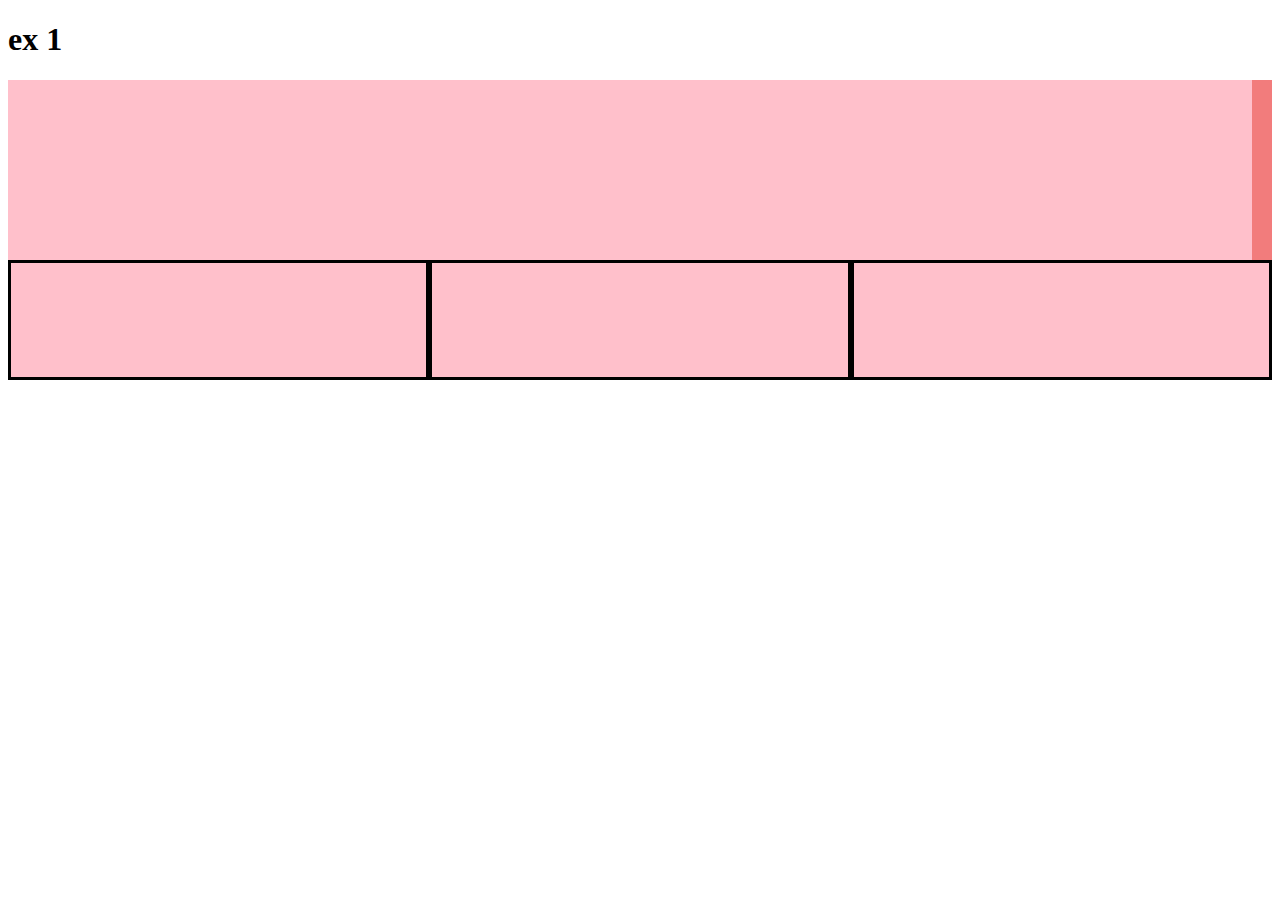
<file: css-calc/index.html>
<!DOCTYPE html>
<html lang="en">

<head>
    <meta charset="UTF-8">
    <meta name="viewport" content="width=device-width, initial-scale=1.0">
    <title>Document</title>
    <link rel="stylesheet" href="index.css" />
</head>

<body>
    <h1>ex 1</h1>

    <div class="container">
        <div class="left"></div>
        <div class="right"></div>
    </div>

    <div class="ex2-container">
        <div class="box"></div>
        <div class="box"></div>
        <div class="box"></div>
    </div>


</body>

</html>
</file>
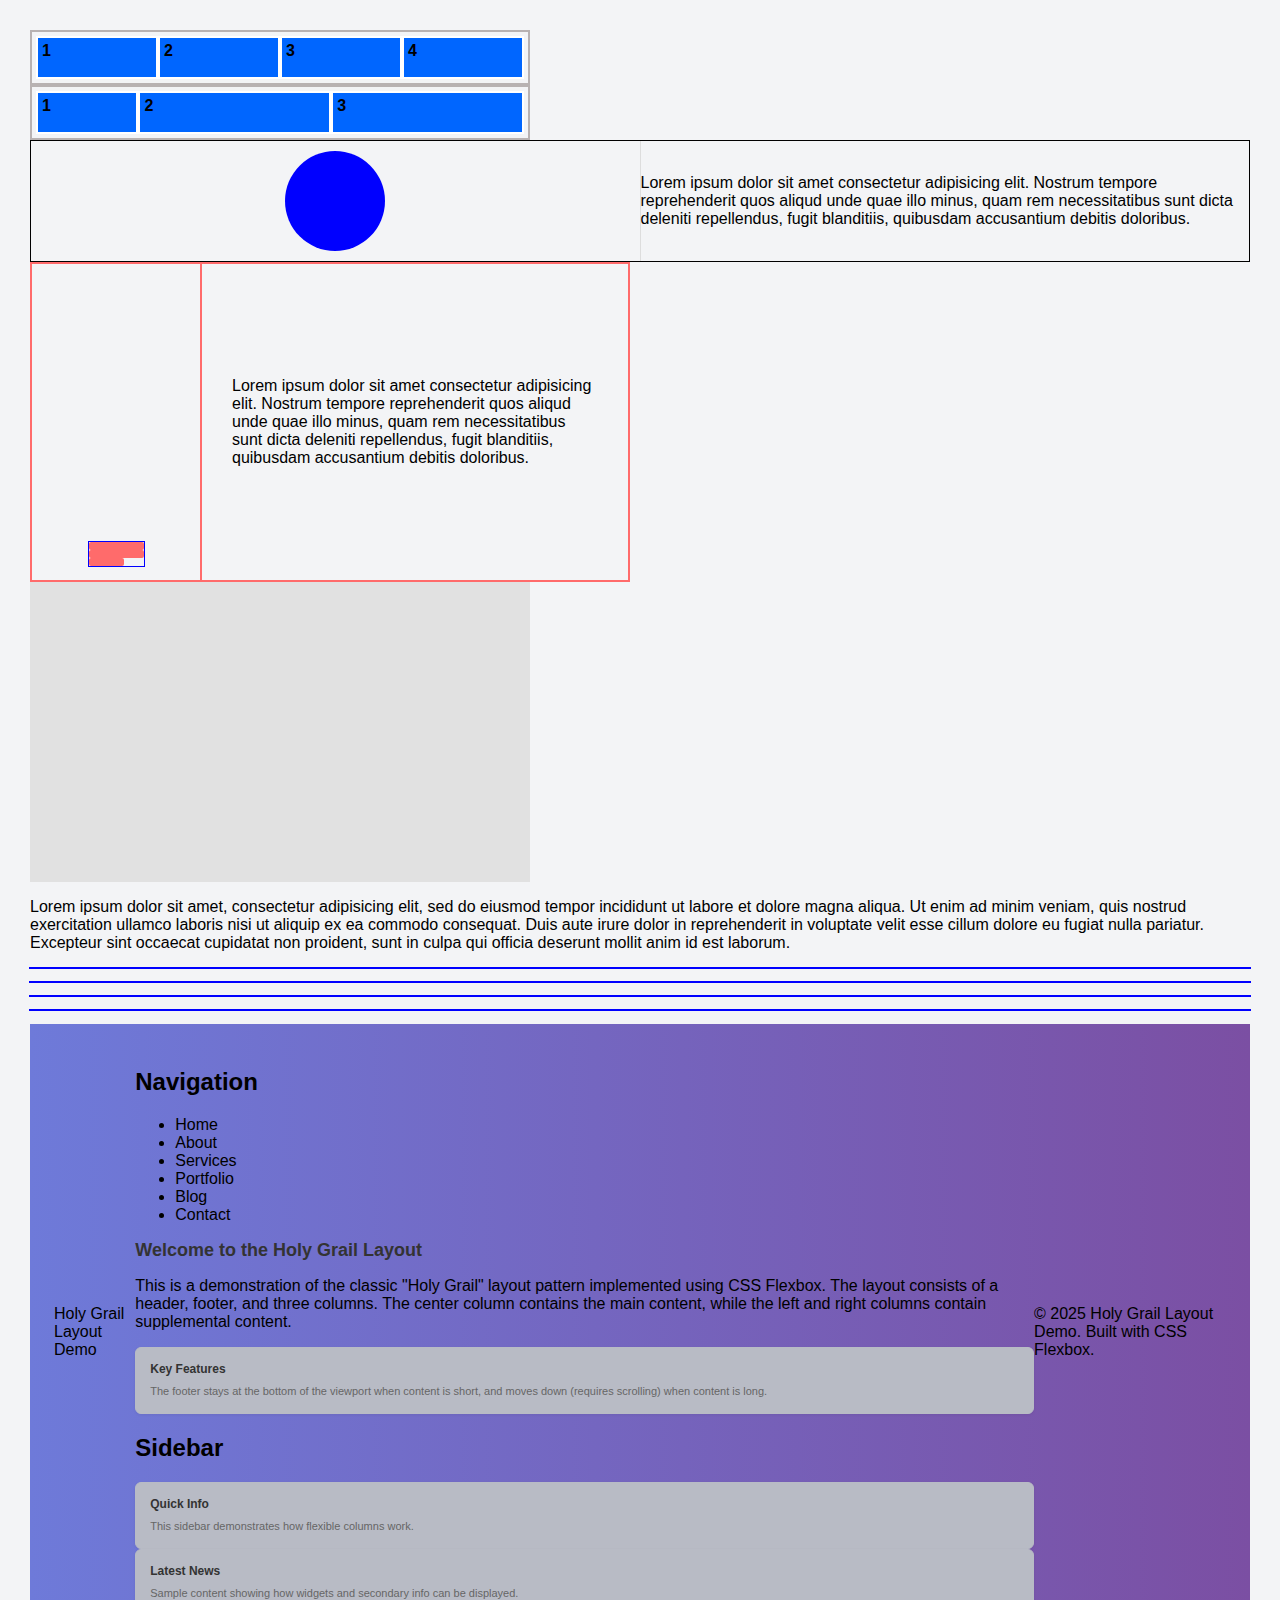
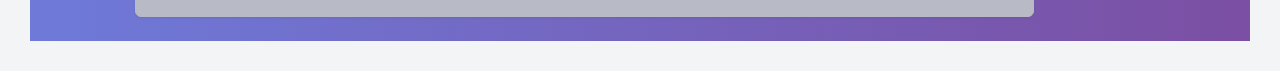
<file: flex-box/index.html>
<!DOCTYPE html>
<html lang="en">

<head>
    <meta charset="UTF-8">
    <meta name="viewport" content="width=device-width, initial-scale=1.0">
    <title>flex-box</title>
    <link rel="stylesheet" href="index.css" />
</head>

<body>
    <div class="box1">
        <div class="in-box">1</div>
        <div class="in-box">2</div>
        <div class="in-box">3</div>
        <div class="in-box">4</div>
    </div>
    <div class="box2">
        <div class="in-box2">1</div>
        <div class="in-box2">2</div>
        <div class="in-box2">3</div>

    </div>
    <div class="layout1">
        <div class="left-side1">
            <div class="blue-circle"></div>

        </div>
        <div class="right-side1">
            <div class="text"> Lorem ipsum dolor sit amet consectetur adipisicing elit. Nostrum tempore reprehenderit
                quos
                aliqud
                unde quae illo minus, quam rem necessitatibus sunt dicta deleniti repellendus, fugit blanditiis,
                quibusdam
                accusantium debitis doloribus.
            </div>
        </div>

    </div>


    <div class="layout2">
        <div class="left-side2">
            <div class="bar">
                <div class="first"></div>
                <div class="second"></div>
                <div class="third"></div>
            </div>

        </div>
        <div class="right-side2">
            <div class="text2"> Lorem ipsum dolor sit amet consectetur adipisicing elit. Nostrum tempore reprehenderit
                quos
                aliqud
                unde quae illo minus, quam rem necessitatibus sunt dicta deleniti repellendus, fugit blanditiis,
                quibusdam
                accusantium debitis doloribus.
            </div>
        </div>

    </div>

    <div class="layout-3">
        <div class="left"></div>
        <div class="right">
            <div class="small"></div>
            <div class="small"></div>
            <div class="small"></div>
            <div class="small"></div>
        </div>
    </div>


    <div class="card">
        <div class="top">
            <div class="circle"></div>

            <p class="text">
                Lorem ipsum dolor sit amet, consectetur adipisicing elit, sed do eiusmod tempor
                incididunt ut labore et dolore magna aliqua. Ut enim ad minim veniam, quis nostrud
                exercitation ullamco laboris nisi ut aliquip ex ea commodo consequat. Duis aute irure
                dolor in reprehenderit in voluptate velit esse cillum dolore eu fugiat nulla pariatur.
                Excepteur sint occaecat cupidatat non proident, sunt in culpa qui officia deserunt mollit
                anim id est laborum.
            </p>
        </div>

        <div class="bottom">
            <div class="left-bars">
                <span class="bar"></span>
            </div>

            <div class="right-bars">
                <span class="bar"></span>
                <span class="bar"></span>
                <span class="bar"></span>
            </div>
        </div>
    </div>


    <div class="page">
        <header>Holy Grail Layout Demo</header>

        <main>
            <nav>
                <h2>Navigation</h2>
                <ul>
                    <li>Home</li>
                    <li>About</li>
                    <li>Services</li>
                    <li>Portfolio</li>
                    <li>Blog</li>
                    <li>Contact</li>
                </ul>
            </nav>

            <section class="content">
                <h1>Welcome to the Holy Grail Layout</h1>
                <p>
                    This is a demonstration of the classic "Holy Grail" layout pattern implemented using CSS Flexbox.
                    The layout consists of a header, footer, and three columns. The center column contains the main
                    content, while the left and right columns contain supplemental content.
                </p>

                <div class="card">
                    <h2>Key Features</h2>
                    <p>
                        The footer stays at the bottom of the viewport when content is short, and moves down (requires
                        scrolling) when content is long.
                    </p>
                </div>

                <!-- Add more paragraphs here to test scrolling -->
                <!-- <p>Lorem ipsum...</p> -->
            </section>

            <aside>
                <h2>Sidebar</h2>

                <div class="card">
                    <h2>Quick Info</h2>
                    <p>This sidebar demonstrates how flexible columns work.</p>
                </div>

                <div class="card">
                    <h2>Latest News</h2>
                    <p>Sample content showing how widgets and secondary info can be displayed.</p>
                </div>
            </aside>
        </main>

        <footer>© 2025 Holy Grail Layout Demo. Built with CSS Flexbox.</footer>
    </div>


</body>

</html>
</file>
<file: css-calc/index.css>
.container {
    font-size: 0;
    /* removes small gaps if using inline-block */
}

.left,
.right {
    display: inline-block;
    height: 180px;
    vertical-align: top;
}

.left {
    background: pink;
    width: calc(100% - 20px);
}

.right {
    background: #f27c7c;
    width: 20px;
}

.ex2-container {
    font-size: 0;
    /* kills the inline-block whitespace gap */
}

.box {
    display: inline-block;
    width: calc(100% / 3);
    height: 120px;
    background: pink;
    border: 3px solid black;
    box-sizing: border-box;
    font-size: 16px;
    /* restore text size if needed */
    vertical-align: top;
}
</file>
<file: flex-box/index.css>
/* .box1 {
    border: solid 2px grey;
    width: 240px;

    display: flex;
    border-color: rgb(184, 178, 178);
    box-sizing: border-box;
    justify-content: space-evenly;
    align-items: center;
    margin: 0;
    padding: 0.5px;

}


.box2 {

    border: solid 2px grey;
    width: 240px;
    display: flex;
    border-color: rgb(184, 178, 178);
    box-sizing: border-box;
    justify-content: space-evenly;
    align-items: center;
    margin: 0;
    padding: 0.5px;

}

.in-box {
    flex: 2;
    height: 45px;
    background-color: rgb(0, 102, 255);
    border: solid 2px white;
    margin: 0px;
    font-weight: bold;
}

.box2 :nth-child(1) {
    flex: 1;
}
 */



.box1 {
    border: solid 2px grey;
    width: 240px;
    height: 55px;

    display: flex;
    border-color: rgb(184, 178, 178);
    box-sizing: border-box;

    margin: 0;
    padding: 0.5px;

}

.in-box {

    flex-grow: 1;
    flex basis: 0;
    background-color: rgb(0, 102, 255);
    border: solid 2px white;
    margin: 0px;
    font-weight: bold;

}

.box2 {
    height: 55px;
    border: solid 2px grey;
    width: 240px;
    display: flex;
    border-color: rgb(184, 178, 178);
    box-sizing: border-box;
    margin: 0;
    padding: 0.5px;


}



.in-box2 {
    flex-basis: 0;
    flex-grow: 1;
    background-color: rgb(0, 102, 255);
    border: 2px solid white;
    font-weight: bold;
    padding: 4px;
    box-sizing: border-box;

}

/* 1) 4 boxes evenly distributed */
.box1 {
    width: 500px;
    height: 55px;
    border: 2px solid rgb(184, 178, 178);
    padding: 4px;
    display: flex;
    box-sizing: border-box;
}

.in-box {
    flex-grow: 1;
    /* all equal */
    flex-basis: 0;
    /* makes them truly equal */
    background: rgb(0, 102, 255);
    border: 2px solid white;
    font-weight: bold;
    padding: 4px;
    box-sizing: border-box;
}


/* 2) 3 boxes where 2 and 3 are twice as big as 1 */
.box2 {
    width: 500px;
    height: 55px;
    border: 2px solid rgb(184, 178, 178);
    padding: 4px;
    display: flex;
    box-sizing: border-box;
}

.in-box2 {
    flex-grow: 1;
    flex-basis: 0;
    background: rgb(0, 102, 255);
    border: 2px solid white;
    font-weight: bold;
    padding: 4px;
    box-sizing: border-box;
}

/* make boxes 2 and 3 twice as wide */
.in-box2:nth-child(2),
.in-box2:nth-child(3) {
    flex-grow: 2;
}

/*--------------------------------*/
.blue-circle {
    background-color: blue;
    width: 100px;
    height: 100px;
    border-radius: 50px;
    margin: 10px;


}

.layout1 {
    display: flex;
    border: 1px solid #ddd;
    border-color: black;

}

.right-side1 {
    justify-content: center;
    align-content: center;
    border: 1px;
    border-color: black;
    flex: 1;
    align-items: center;
    display: flex;
}


.left-side1 {
    border-right: 1px solid #ddd;
    flex: 1;
    justify-content: center;
    align-items: center;
    display: flex;

}

/*-----------------------------------*/
.layout2 {
    display: flex;
    border: 2px solid #ff6b6b;
    box-sizing: border-box;
    border-color: #ff6b6b;
    height: 320px;
    width: 600px;
}

.left-side2 {
    border-right: 2px solid #ff6b6b;
    align-items: center;
    display: flex;
    flex-direction: column;
    width: 170px;
    box-sizing: border-box;
    justify-content: flex-end;

}


.bar {
    outline: 1px solid blue;
    margin-top: auto;
    margin-bottom: 14px;
}

.bar div {
    height: 8px;
    background: #ff6b6b;
    border-radius: 2px;


}

.bar {
    display: flex;
    flex-direction: column;



}

.bar .first {
    width: 55px;
}

.bar .second {
    width: 55px;
}

.bar .third {
    width: 35px;
}


.right-side2 {
    justify-content: center;
    align-content: center;
    border: 1px;
    border-color: black;
    flex: 1;
    align-items: center;
    display: flex;
    padding: 30px;
}

body {

    margin: 0;
    padding: 30px;
    font-family: Arial, sans-serif;
}

/*------------------------------*/
.layout-3 {

    width: 500px;
    height: 300px;
    background-color: #e1e1e1;
    padding: 20px 40px;
}

.upper {
    display: flex;
    margin-bottom: 20px;
}

.lorem {
    border: 2px solid black;
    display: flex;

}

.lower {
    display: flex;
    gap: 8px;
}

.lower>div {
    width: 100%;
    height: 200px;
    margin: 0;
    background-color: blue;


}

.lower>div.big-right {
    background-color: transparent;

}

.big-right {
    display: flex;
    flex-wrap: wrap;
    gap: 4px;
}

.small {
    width: calc((100% - 4px) / 2);
    height: calc((100% - 4px) / 2);
    background-color: blue;
}

/*----------------------------*/
.upper4 {
    display: flex;
    border: 2px solid #ff6b6b;
    box-sizing: border-box;
    border-color: #ff6b6b;
    height: 320px;
    width: 600px;
    flex-direction: column;
    justify-content: space-around;
    align-items: center;
}

.pink-dot {
    width: 100px;
    height: 100px;
    background-color: #ff6b6b;
    border-radius: 50%;
    margin-top: 40px;

}

.lorem4 {
    margin: 30px;
    justify-content: center;
    align-items: center;
    text-align: center;
}

.lower4 {
    display: flex;
    border: 2px solid #ff6b6b;
    border-top: none;
    box-sizing: border-box;
    border-color: #ff6b6b;
    height: 80px;
    width: 600px;
    justify-content: space-between;
    align-items: flex-end;



}

.dash {
    height: 10px;
    width: 60px;
    background-color: #ff6b6b;
    outline: 2px solid blue;
    margin-left: 10px;
    margin-bottom: 40px;



}


.dash.leftside {
    margin-left: 40px;

}

.right-dash {

    display: flex;
    margin-right: 40px;

}

/*----------------------------*/
/*layouts*/
.holygrail header {
    height: 40px;
    width: 100%;
    background: linear-gradient(to right,
            #6e7ad9,
            #7b4fa3);
    color: white;
    display: flex;
    align-items: center;
    padding: 0 20px;


}

.holygrail nav {
    background: #f6f7fb;
    flex: 0 0 70px;
    border-right: 1px solid #e6e8f0;


}

.holygrail .content {
    display: flex;
}

.holygrail main {
    flex: 1;
    padding: 20px;
    background: #fff;
}

main h1 {
    margin: 0 0 10px;
    font-size: 18px;
    font-weight: 700;
    color: #333;
}


main .lead {
    margin: 0 0 16px;
    font-size: 12px;
    line-height: 1.5;
    color: #666;

}

main .card {
    box-shadow: 0 1px 3px rgba(0, 0, 0, 0.06);
    background: #b8bbc5;
    border: 1px solid #b8bbc5;
    border-radius: 6px;
    padding: 14px;
    box-shadow: 0 1px 3px rgba(0, 0, 0, 0.06);
}

main .card h2 {
    margin: 0 0 8px;
    font-size: 12px;
    font-weight: 700;
    color: #333;
}

.holygrail aside {
    flex: 0 0 40px;
    padding: 20px;
    background: #f6f7fb;
}

main .card p {
    margin: 0;
    font-size: 11px;
    line-height: 1.4;
    color: #666;
}

.sidebar-title {
    margin: 0 0 12px;
    font-size: 12px;
    font-weight: 700;
    color: #333;

}

.widget {
    background: #fff;
    border: 1px solid #eceef6;
    border-radius: 6px;
    padding: 12px;
    margin-bottom: 12px;
    box-shadow: 0 1px 3px rgba(0, 0, 0, 0.06);
}

.widget-title {
    margin: 0 0 8px;
    font-size: 12px;
    font-weight: 700;
    color: #333;
}

.widget p {
    margin: 0;
    font-size: 11px;
    line-height: 1.4;
    color: #666;
}

.holygrail nav h3 {
    font-weight: 700;
    color: #333;
    font-size: 12px;
    padding: 0 10px;
}

.holygrail nav ul {
    list-style: none;
    margin: 0 20px;
    padding: 0;
}

.holygrail nav li {
    margin: 8px 0;
}

.holygrail nav a {
    text-decoration: none;
    color: #666;
    font-size: 12px;
}

/* reset */
* {
    box-sizing: border-box;
}

body {
    margin: 0;
    font-family: Arial, sans-serif;
    background: #f3f4f6;
}

/* top bar */
.topnav {
    background: linear-gradient(to right, #6e7ad9, #7b4fa3) !important;
    ;
    padding: 0 10px;
    position: relative;
    z-index: 10;
    /* nav above main content */
}

.menu {
    list-style: none;
    margin: 0;
    padding: 0;
    display: flex;
    !important;
    /* flexbox horizontal nav */
    align-items: center;
    gap: 6px;
}

/* pushes the rest of the items to the right */
.spacer {
    margin-left: auto;
    !important;
}

.item>a {

    padding: 12px 14px;
    color: #fff !important;
    text-decoration: none;
    border-radius: 6px;
    transition: background 0.2s ease;
}

/* hover effect on ALL menu items */
.item>a:hover {
    background: rgba(255, 255, 255, 0.18);
}

/* dropdown */
.dropdown {
    position: relative;
}

/* hidden by default */
.dropdown-menu {
    list-style: none;
    margin: 0;
    padding: 6px 0;
    position: absolute;
    top: 100%;
    left: 0;
    min-width: 200px;

    background: #fff;
    border: 1px solid #eceef6;
    border-radius: 8px;
    box-shadow: 0 10px 20px rgba(0, 0, 0, 0.12);

    display: none;
    /* show on hover */
    z-index: 999;
    /* dropdown over main content */
}

/* show dropdown on hover */
.dropdown:hover .dropdown-menu {
    display: block;
}

.dropdown-menu a {

    padding: 10px 12px;
    color: #333;
    text-decoration: none;
    font-size: 13px;
}

.dropdown-menu a:hover {
    background: #f6f7fb;
}

/* demo main content card */
.page {
    padding: 24px;
}

.content-card {
    max-width: 900px;
    margin: 0 auto;
    background: #fff;
    padding: 22px;
    border-radius: 10px;
    box-shadow: 0 8px 20px rgba(0, 0, 0, 0.08);
}

.content-card h1 {
    margin: 0 0 10px;
}

.content-card p {
    margin: 0;
    color: #555;
    line-height: 1.5;
}



/* page background */
.page {

    display: flex;
    justify-content: center;
    align-items: center;
    background: linear-gradient(to right, #6e7ad9, #7b4fa3);
    font-family: Arial, sans-serif;
}

/* form card */
.contact-form {
    background: #fff;
    padding: 24px;
    width: 420px;
    border-radius: 12px;
    box-shadow: 0 12px 30px rgba(0, 0, 0, 0.15);
}

.contact-form h2 {
    margin: 0;
    text-align: center;
}

.subtitle {
    text-align: center;
    font-size: 12px;
    color: #666;
    margin-bottom: 16px;
}

/* form layout */
.row {
    display: flex;
    gap: 12px;
}

.field {
    display: flex;
    flex-direction: column;
    margin-bottom: 12px;
    flex: 1;
}

label {
    font-size: 12px;
    font-weight: 600;
    margin-bottom: 4px;
}

input,
select,
textarea {
    padding: 8px;
    border: 1px solid #dcdfe6;
    border-radius: 6px;
    font-size: 12px;
}

textarea {

    min-height: 80px;
}

/* checkboxes */
.checkboxes {
    display: flex;
    gap: 12px;
    font-size: 12px;
}

.checkboxes label {
    font-weight: normal;
}

/* buttons */
.actions {
    display: flex;
    justify-content: space-between;
    margin-top: 12px;
}

button {
    border: none;
    padding: 8px 14px;
    font-size: 12px;
    border-radius: 6px;
    cursor: pointer;
}

button.primary {
    background: #3bb6ff;
    color: white;
}

button.secondary {
    background: #f0f0f0;
}
</file>
